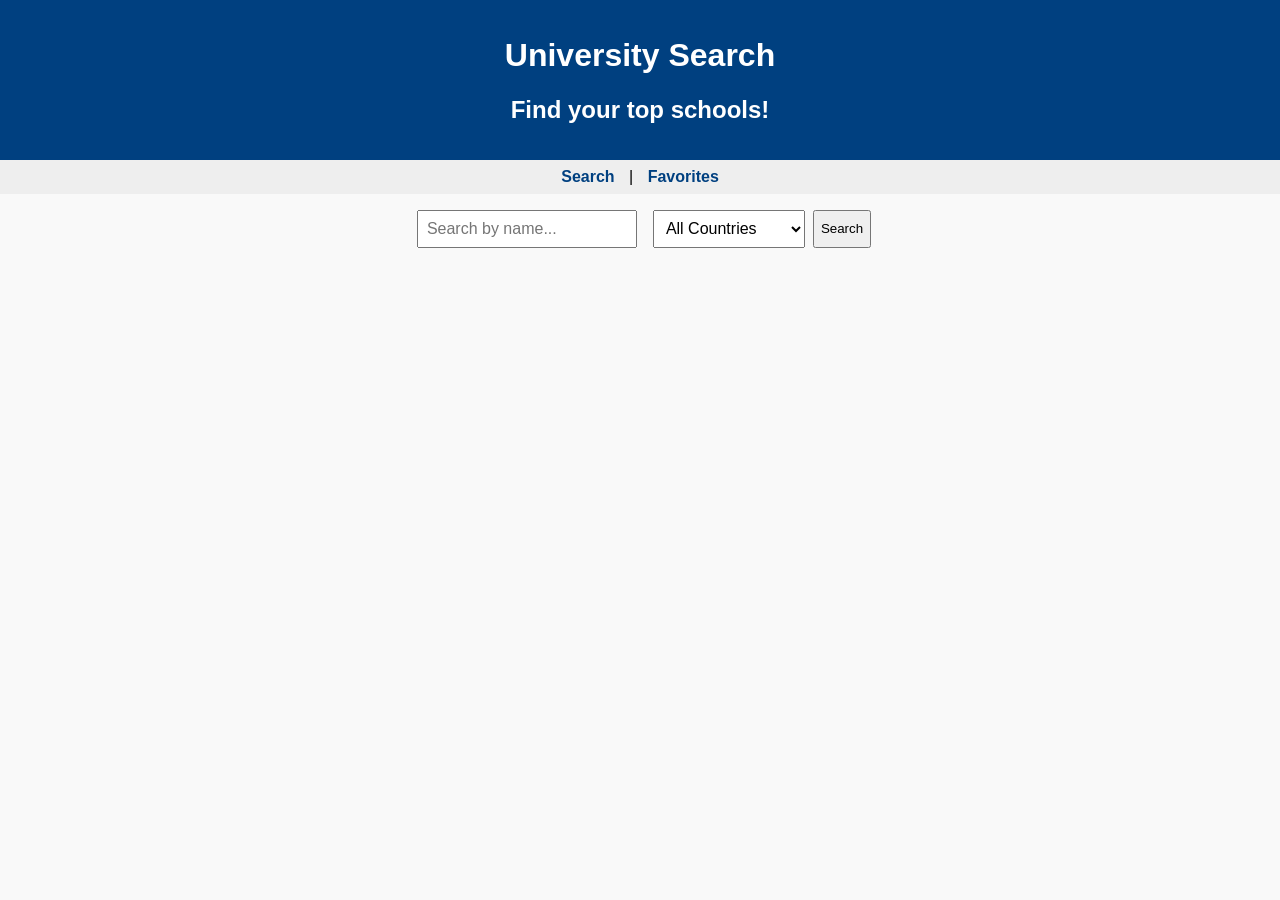
<file: index.html>
<!DOCTYPE html>
<html lang="en">
<head>
  <meta charset="UTF-8">
  <meta name="viewport" content="width=device-width, initial-scale=1.0">
  <title>University Search</title>
  <style>
    body { font-family: Arial, sans-serif; background: #f9f9f9; margin: 0; padding: 0; }
    header { background: #004080; color: white; padding: 1rem; text-align: center; }
    #search-bar { display: flex; justify-content: center; margin: 1rem; }
    #search-bar input, #search-bar select { padding: 0.5rem; margin: 0 0.5rem; font-size: 1rem; }
    #results { display: grid; grid-template-columns: repeat(auto-fill, minmax(280px, 1fr)); gap: 1rem; padding: 1rem; }
    .card { background: white; border-radius: 8px; padding: 1rem; box-shadow: 0 2px 5px rgba(0,0,0,0.1); transition: transform 0.2s; }
    .card:hover { transform: scale(1.02); }
    .logo { width: 80px; height: 80px; object-fit: contain; margin-bottom: 0.5rem; }
    .uni-name { font-weight: bold; font-size: 1.1rem; margin-bottom: 0.3rem; }
    .country { color: #555; font-size: 0.9rem; margin-bottom: 0.5rem; }
    .link a { text-decoration: none; color: #004080; font-weight: bold; }
    .fav-btn { margin-top: 0.5rem; padding: 0.4rem 0.6rem; border: none; border-radius: 5px; cursor: pointer; background: #ffcc00; font-weight: bold; }
    nav { background: #eee; padding: 0.5rem; text-align: center; }
    nav a { margin: 0 10px; text-decoration: none; color: #004080; font-weight: bold; }
  </style>
</head>
<body>

<header>
  <h1>University Search</h1>
  <h2>Find your top schools!</h2>
</header>

<nav>
  <a href="index.html">Search</a> | <a href="favorites.html">Favorites</a>
</nav>

<section id="search-bar">
  <input type="text" id="searchInput" placeholder="Search by name...">
  <select id="countryFilter">
    <option value="">All Countries</option>
    <option value="United States">United States</option>
    <option value="United Kingdom">United Kingdom</option>
    <option value="Canada">Canada</option>
  </select>
  <button onclick="searchUniversities()">Search</button>
</section>

<section id="results"></section>

<script>
const LOGO_DEV_TOKEN = "pk_TqbhE60QRDi4zBEHwwmdOg"; // This token is a publishable key meaning it's safe to use and expose publically HOWEVER it is rate limited. I suggest you get your own at https://www.logo.dev/

function getFavorites() {
  return JSON.parse(localStorage.getItem("favorites") || "[]");
}

function saveFavorites(favs) {
  localStorage.setItem("favorites", JSON.stringify(favs));
}

function toggleFavorite(uni) {
  let favorites = getFavorites();
  const exists = favorites.find(f => f.domains[0] === uni.domains[0]);
  if (exists) {
    favorites = favorites.filter(f => f.domains[0] !== uni.domains[0]);
  } else {
    favorites.push(uni);
  }
  saveFavorites(favorites);
  searchUniversities(); // refresh UI
}

function isFavorite(domain) {
  const favorites = getFavorites();
  return favorites.some(f => f.domains[0] === domain);
}

async function searchUniversities() {
  const query = document.getElementById("searchInput").value;
  const country = document.getElementById("countryFilter").value;
  let url = `http://universities.hipolabs.com/search?name=${query}`;
  if (country) url += `&country=${country}`;

  const response = await fetch(url);
  const data = await response.json();

  const resultsContainer = document.getElementById("results");
  resultsContainer.innerHTML = "";

  data.forEach(uni => {
    let domain = "";
    try { domain = new URL(uni.web_pages[0]).hostname; }
    catch { domain = uni.domains[0] || ""; }

    const logoUrl = domain
      ? `https://img.logo.dev/${domain}?token=${LOGO_DEV_TOKEN}`
      : "https://via.placeholder.com/80";

    const favLabel = isFavorite(uni.domains[0]) ? "★ Remove Favorite" : "☆ Add Favorite";

    const card = document.createElement("div");
    card.className = "card";
    card.innerHTML = `
      <img src="${logoUrl}" class="logo" alt="Logo" onerror="this.src='https://via.placeholder.com/80'">
      <div class="uni-name">${uni.name}</div>
      <div class="country">📍 ${uni.country}</div>
      <div class="link"><a href="${uni.web_pages[0]}" target="_blank">${uni.web_pages[0]}</a></div>
      <button class="fav-btn" onclick='toggleFavorite(${JSON.stringify(uni)})'>${favLabel}</button>
    `;
    resultsContainer.appendChild(card);
  });
}
</script>

</body>
</html>
</file>
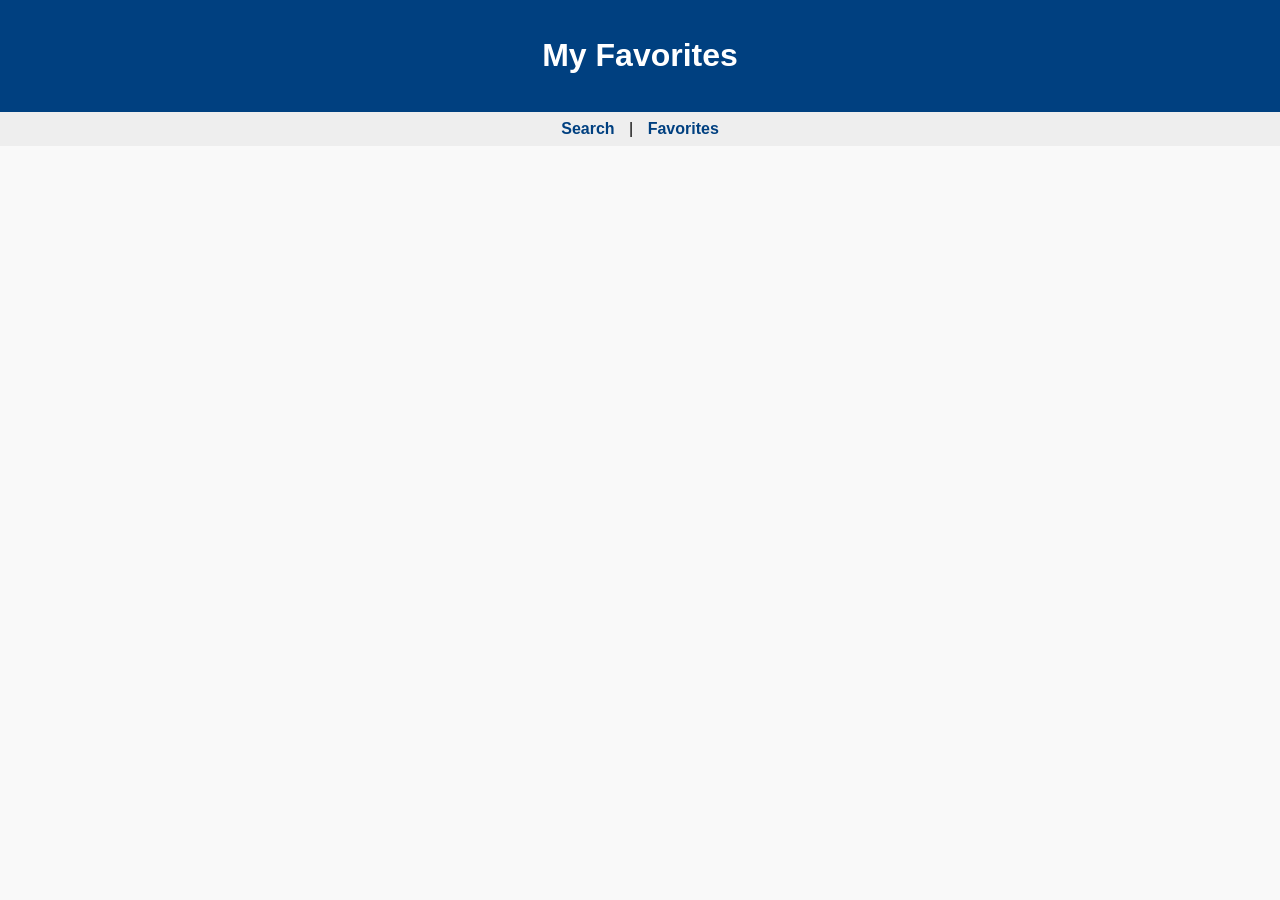
<file: favorites.html>
<!DOCTYPE html>
<html lang="en">
<head>
  <meta charset="UTF-8">
  <meta name="viewport" content="width=device-width, initial-scale=1.0">
  <title>Favorites</title>
  <style>
    body { font-family: Arial, sans-serif; background: #f9f9f9; margin: 0; padding: 0; }
    header { background: #004080; color: white; padding: 1rem; text-align: center; }
    nav { background: #eee; padding: 0.5rem; text-align: center; }
    nav a { margin: 0 10px; text-decoration: none; color: #004080; font-weight: bold; }
    #favorites { display: grid; grid-template-columns: repeat(auto-fill, minmax(280px, 1fr)); gap: 1rem; padding: 1rem; }
    .card { background: white; border-radius: 8px; padding: 1rem; box-shadow: 0 2px 5px rgba(0,0,0,0.1); }
    .logo { width: 80px; height: 80px; object-fit: contain; margin-bottom: 0.5rem; }
    .uni-name { font-weight: bold; font-size: 1.1rem; margin-bottom: 0.3rem; }
    .link a { text-decoration: none; color: #004080; font-weight: bold; }
    .notes { width: 100%; height: 60px; margin-top: 0.5rem; }
    .remove-btn { margin-top: 0.5rem; padding: 0.4rem 0.6rem; border: none; border-radius: 5px; cursor: pointer; background: #ff6666; color: white; font-weight: bold; }
  </style>
</head>
<body>

<header>
  <h1>My Favorites</h1>
</header>

<nav>
  <a href="index.html">Search</a> | <a href="favorites.html">Favorites</a>
</nav>

<section id="favorites"></section>

<script>
const LOGO_DEV_TOKEN = "pk_TqbhE60QRDi4zBEHwwmdOg"; // same token

function getFavorites() {
  return JSON.parse(localStorage.getItem("favorites") || "[]");
}

function saveFavorites(favs) {
  localStorage.setItem("favorites", JSON.stringify(favs));
}

function removeFavorite(domain) {
  let favorites = getFavorites().filter(f => f.domains[0] !== domain);
  saveFavorites(favorites);
  renderFavorites();
}

function saveNote(domain, note) {
  localStorage.setItem(`note-${domain}`, note);
}

function getNote(domain) {
  return localStorage.getItem(`note-${domain}`) || "";
}

function renderFavorites() {
  const container = document.getElementById("favorites");
  container.innerHTML = "";
  const favorites = getFavorites();

  favorites.forEach(uni => {
    let domain = "";
    try { domain = new URL(uni.web_pages[0]).hostname; }
    catch { domain = uni.domains[0] || ""; }

    const logoUrl = domain
      ? `https://img.logo.dev/${domain}?token=${LOGO_DEV_TOKEN}`
      : "https://via.placeholder.com/80";

    const card = document.createElement("div");
    card.className = "card";
    card.innerHTML = `
      <img src="${logoUrl}" class="logo" alt="Logo" onerror="this.src='https://via.placeholder.com/80'">
      <div class="uni-name">${uni.name}</div>
      <div class="link"><a href="${uni.web_pages[0]}" target="_blank">${uni.web_pages[0]}</a></div>
      <textarea class="notes" placeholder="Your notes...">${getNote(uni.domains[0])}</textarea>
      <button class="remove-btn" onclick="removeFavorite('${uni.domains[0]}')">Remove</button>
    `;

    const textarea = card.querySelector(".notes");
    textarea.addEventListener("input", (e) => {
      saveNote(uni.domains[0], e.target.value);
    });

    container.appendChild(card);
  });
}

renderFavorites();
</script>

</body>
</html>
</file>
